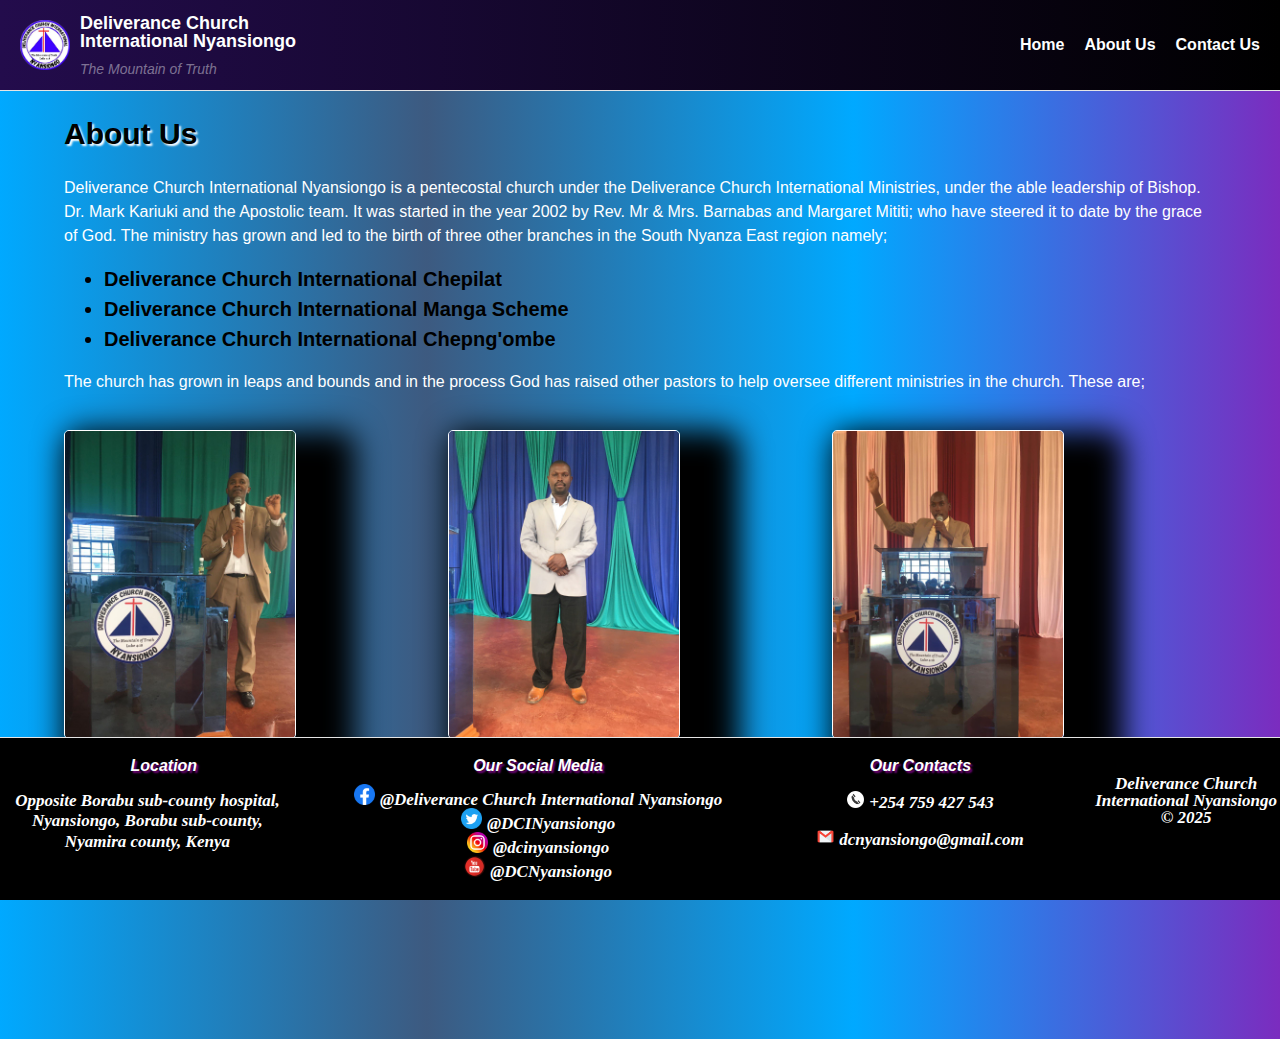
<file: aboutus.html>
<!DOCTYPE html>
<html lang="en">
<head>
    <meta charset="UTF-8">
    <meta name="viewport" content="width=device-width, initial-scale=1.0">
    <title>About Us</title>
    <link rel="stylesheet" href="css/styles_about.css">
    <script src="js/script.js"></script>
</head>
<body>
    <header>
        <img src="images/Logo.png" alt="logo">
        <div id="headerh1h2">
            <h1 id="titleh1">Deliverance Church <br> International Nyansiongo</h1>
            <h2 id="titleh2">The Mountain of Truth</h2>
        </div>
        <nav>
            <ul>
                <li><a href="index.html">Home</a></li>
                <li><a href="aboutus.html">About Us</a></li>
                <!-- <li><a href="ministries.html">Ministries</a></li>
                <li><a href="events.html">Events</a></li> -->
                <li><a href="#footerDiv3">Contact Us</a></li>
            </ul>
        </nav>
    </header>
    <section id="About">
        <h1>About Us</h1>
        <p>Deliverance Church International Nyansiongo is a pentecostal church under the Deliverance Church International Ministries, under the able leadership of Bishop. Dr. Mark Kariuki and the Apostolic team. It was started in the year 2002 by Rev. Mr & Mrs. Barnabas and Margaret Mititi; who have steered it to date by the grace of God. The ministry has grown and led to the birth of three other branches in the South Nyanza East region namely; 
            <ul>
                <li>Deliverance Church International Chepilat</li>
                <li>Deliverance Church International Manga Scheme</li>
                <li>Deliverance Church International Chepng'ombe</li>
            </ul>
            <p>The church has grown in leaps and bounds and in the process God has raised other pastors to help oversee different ministries in the church. These are;</p>
            <section id="Pastors">
                <div class="Pastor-names">
                    <img id="pstmakoriimg" src="images/PstMakori.jpeg" alt="">
                    <p>Pst. Vincent Makori <br> The Associate pastor</p>
                </div>
                <div class="Pastor-names">
                    <img id="pstdennisimg" src="images/PstDennis.jpeg" alt="">
                    <p>Pst. Dennis Ratemo <br> Kingdom Generation</p>
                </div>
                <div class="Pastor-names">
                    <img id="pstkemoimg" src="images/ApstKemo.jpeg" alt="">
                    <p>Apst. Kipkemoi Collins <br> Intercessory & Youth ministries</p>
                </div>
            </section>
        </p>
    </section>
    <footer id="aboutusfooter">
        <div id="footerDiv">
            <div id="footerDiv1">
                <h3>Location</h3>
                <p>Opposite Borabu sub-county hospital, Nyansiongo, Borabu sub-county, Nyamira county, Kenya</p>
            </div>
            <div id="footerDiv2">
                <h3>Our Social Media</h3>
                <ul>
                    <li><a href="https://www.facebook.com/DCINyansiongo" target="_blank" rel="noopener noreferrer"><img class="socialsicon" id="FacebookLogo" src="images/FacebookLogo.png" alt="FacebookLogo">@Deliverance Church International Nyansiongo</a></li>
                    <li><a href="https://twitter.com/DCINyansiongo" target="_blank" rel="noopener noreferrer"><img class="socialsicon" id="TwitterLogo" src="images/TwitterLogo.png" alt="TwitterLogo">@DCINyansiongo</a></li>
                    <li><a href="https://instagram.com/dcinyansiongo" target="_blank" rel="noopener noreferrer"><img class="socialsicon" id="InstagramLogo" src="images/InstagramLogo.png" alt="InstagramLogo">@dcinyansiongo</a></li>
                    <li><a href="https://www.youtube.com/@deliverancechurchnyansiongo" target="_blank" rel="noopener noreferrer"><img class="socialsicon" id="YouTubeLogo" src="images/YouTubeLogo.png" alt="YouTubeLogo">@DCNyansiongo</a></li>
                </ul>
            </div>
            <div id="footerDiv3">
                <h3>Our Contacts</h3>
                <p id="Contact" type="number" class="Contact"><img class="socialsicon" src="images/PhoneLogo.png" alt="PhoneLogo">+254 759 427 543</p>
                <p><a href="mailto:dcnyansiongo@gmail.com" id="email" type="email" class="Contact"><img class="socialsicon" src="images/EmailLogo.png" alt="EmailLogo">dcnyansiongo@gmail.com</a></p>
            </div>
        <div id="footerDiv4">
            <p>Deliverance Church International Nyansiongo &copy; 2025</p>
        </div>
    </footer>
    <!-- <script src="js/script.js"></script> -->
</body>
</html>
</file>
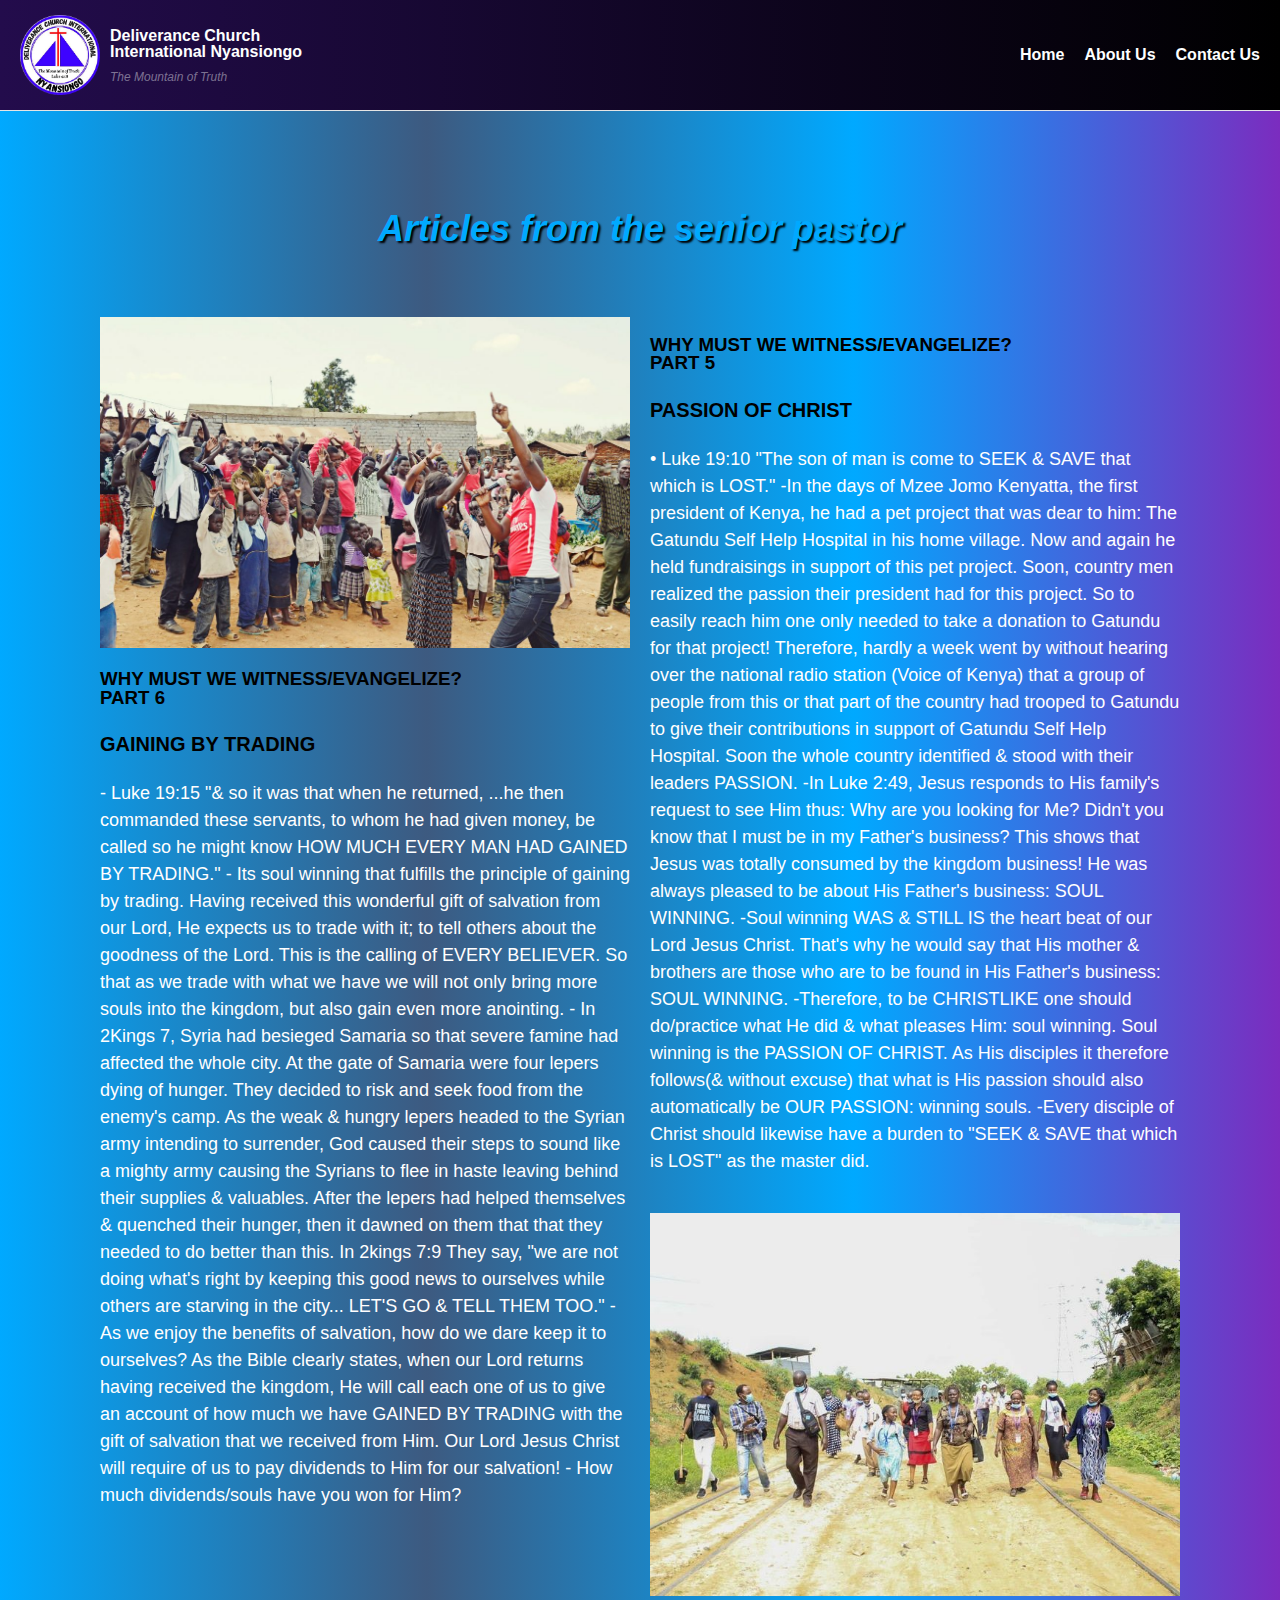
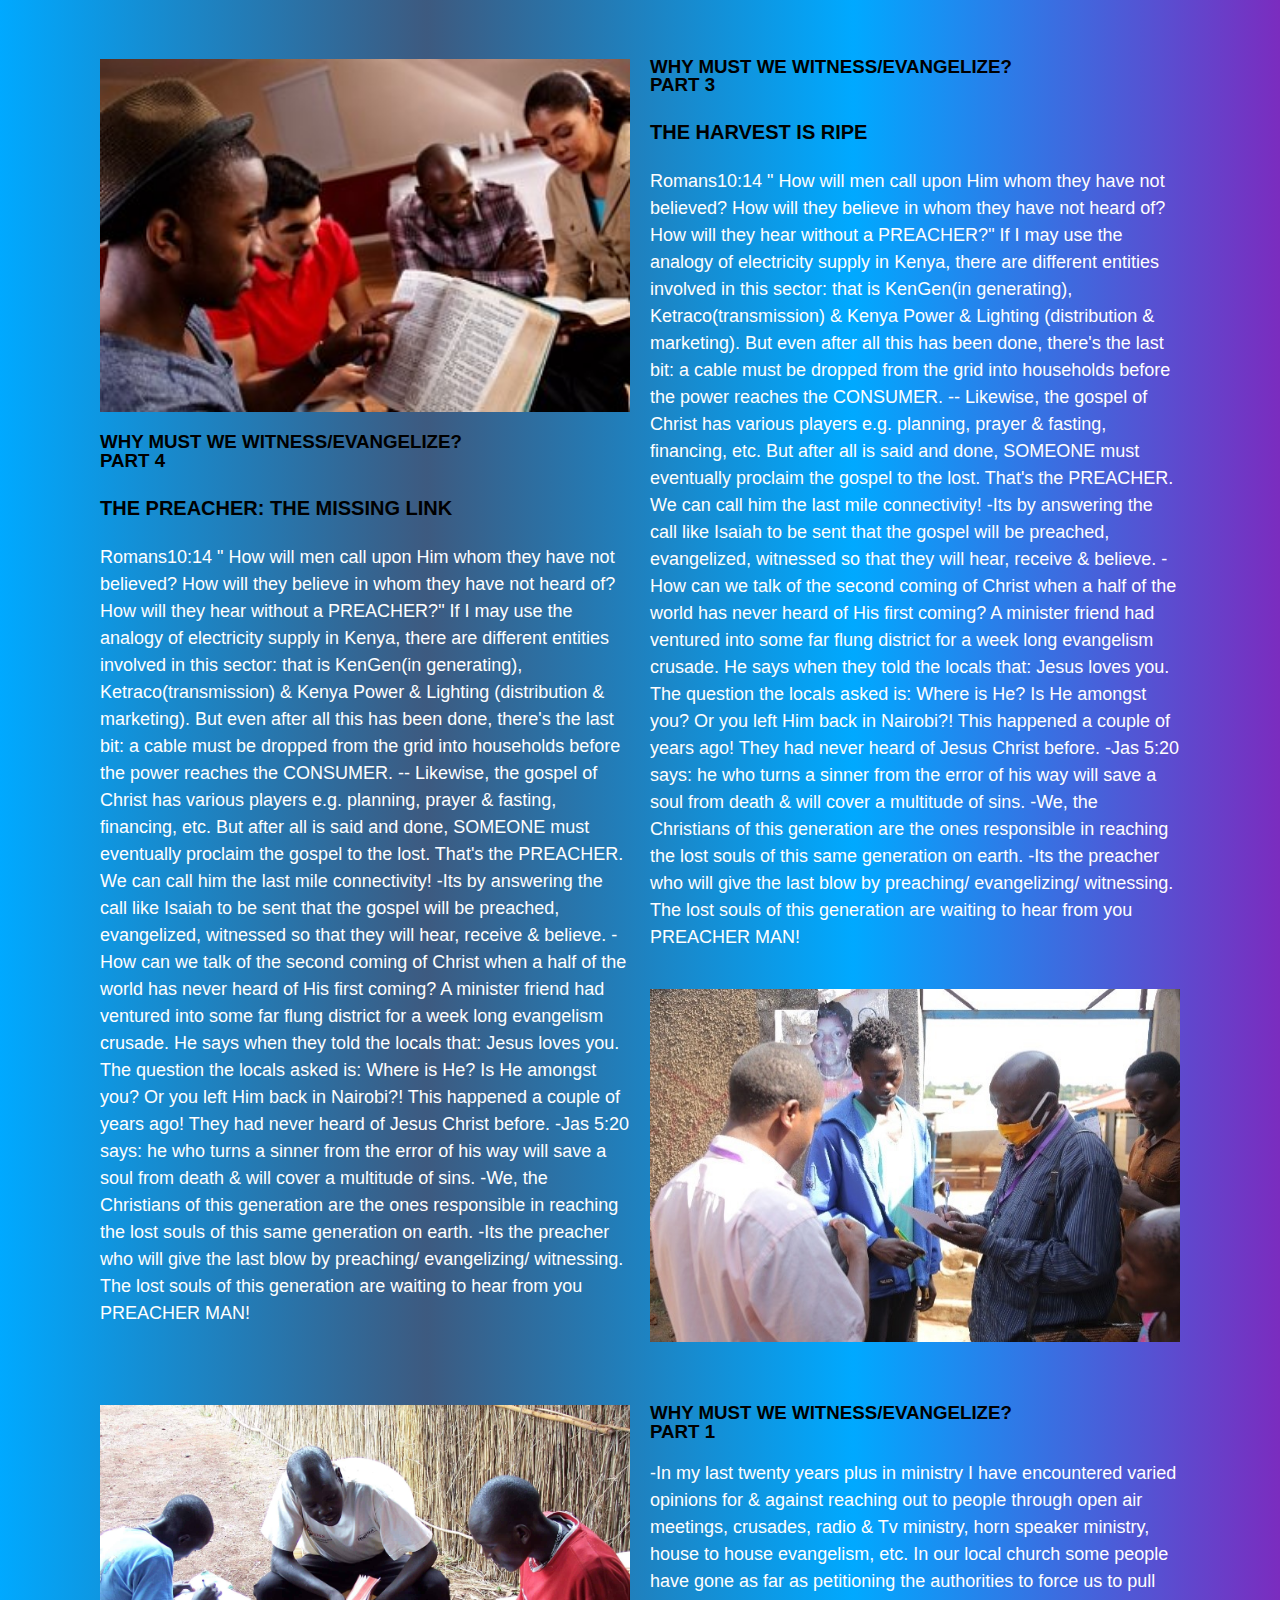
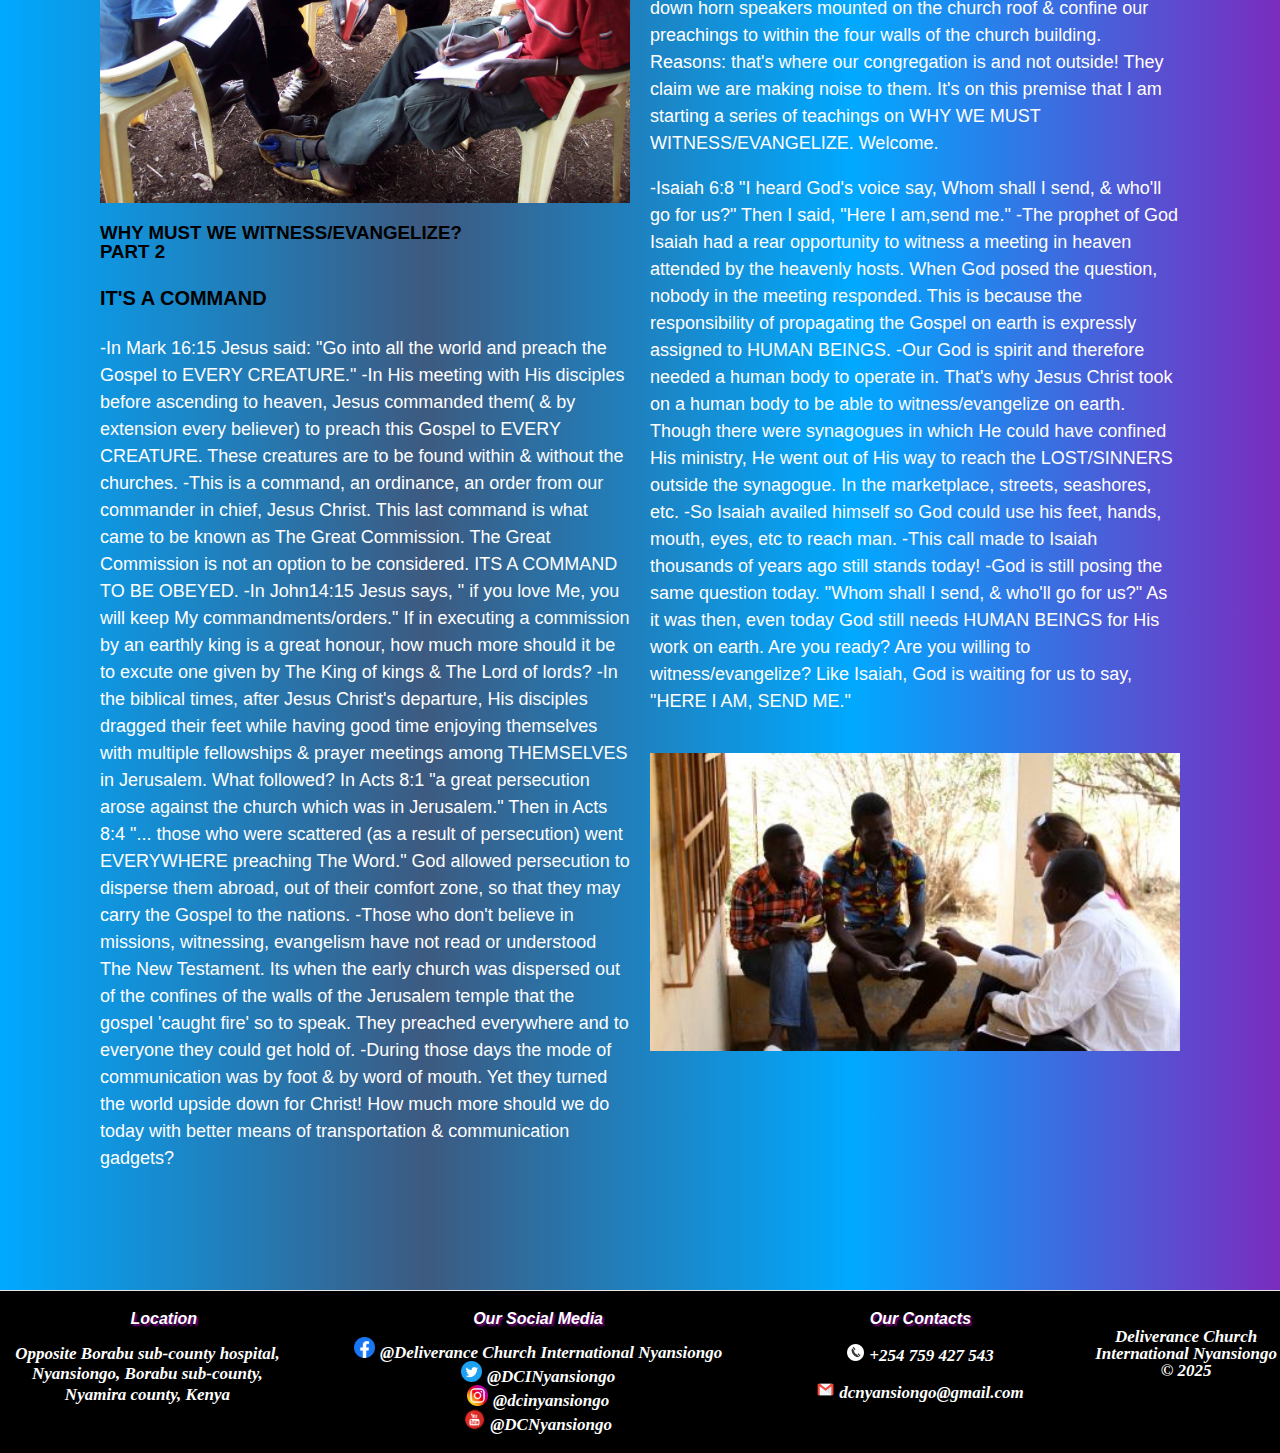
<file: articles.html>
<!DOCTYPE html>
<html lang="en">
<head>
    <meta charset="UTF-8">
    <meta name="viewport" content="width=device-width, initial-scale=1.0">
    <title>About Us</title>
    <link rel="stylesheet" href="css/styles_articles.css">
    <script src="js/script.js"></script>
</head>
<body>
    <header>
        <img src="images/Logo.png" alt="logo">
        <div id="headerh1h2">
            <h1 id="titleh1">Deliverance Church <br> International Nyansiongo</h1>
            <h2 id="titleh2">The Mountain of Truth</h2>
        </div>
        <nav>
            <ul>
                <li><a href="index.html">Home</a></li>
                <li><a href="aboutus.html">About Us</a></li>
                <!-- <li><a href="ministries.html">Ministries</a></li>
                <li><a href="events.html">Events</a></li> -->
                <li><a href="#footerDiv3">Contact Us</a></li>
            </ul>
        </nav>
    </header>
    <section id="articles">
        <h2 id="articles-h2">Articles from the senior pastor</h2>
        <div>
            <div class="photo">
                <img src="images/20139604915_ad100389bd_k-1-1080x675.jpg" alt="Evangelism photo">
            </div>
            <div class="text">
                <h3 id="articles-h3"><strong>WHY MUST WE WITNESS/EVANGELIZE? <br> PART 6 </strong></h3>
                <h4 id="articles-h4"><strong>GAINING BY TRADING</strong></h4>
                <p>
                    - Luke 19:15 "& so it was that when he returned, ...he then commanded these servants, to whom he had given money, be called so he might know HOW MUCH EVERY MAN HAD GAINED BY TRADING."
                    - Its soul winning that fulfills the principle of gaining by trading. Having received this wonderful gift of salvation from our Lord,  He expects us to trade with it; to tell others about the goodness of the Lord. This is the calling of EVERY BELIEVER. So that as we trade with what we have we will not only bring more souls into the kingdom, but also gain even more anointing.
                    - In 2Kings 7, Syria had besieged Samaria so that severe famine had affected the whole city. At the gate of Samaria were four lepers dying of hunger. They decided to risk and seek food from the enemy's camp. As the weak & hungry lepers headed to the Syrian army intending to surrender, God caused their steps to sound like a mighty army causing the Syrians to flee in haste leaving behind their supplies & valuables. After the lepers had helped themselves & quenched their hunger, then it dawned on them that that they needed to do better than this. In 2kings 7:9 They say, "we are not doing what's right by keeping this good news to ourselves while others are starving in the city... LET'S GO & TELL THEM TOO."
                    - As we enjoy the benefits of salvation, how do we dare keep it to ourselves? As the Bible clearly states, when our Lord returns having received the kingdom, He will call each one of us to give an account of how much we have GAINED BY TRADING with the gift of salvation that we received from Him. Our Lord Jesus Christ will require of us to pay dividends to Him for our salvation!
                    - How much dividends/souls have you won for Him?
                </p>
            </div>
        </div>
        <div class="articlesSection">
                <div class="text">
                    <h3 id="articles-h3"><strong>WHY MUST WE WITNESS/EVANGELIZE? <br> PART 5 </strong></h3>
                    <h4 id="articles-h4"><strong>PASSION OF CHRIST</strong></h4>
                    <p>
                        •⁠  ⁠Luke 19:10 "The son of man is come to SEEK & SAVE that which is LOST."
                        -In the days of Mzee Jomo Kenyatta, the first president of Kenya, he had a pet project that was dear to him: The Gatundu Self Help Hospital in his home village. Now and again he held fundraisings in support of this pet project. Soon, country men realized the passion their president had for this project. So to easily reach him one only needed to take a donation to Gatundu for that project!  Therefore, hardly a week went by without hearing over the national radio station (Voice of Kenya) that a group of people from this or that part of the country had trooped to Gatundu to give their contributions in support of Gatundu Self Help Hospital. Soon the whole country identified & stood with their leaders PASSION.
                        -In Luke 2:49, Jesus responds to His family's request to see Him thus: Why are you looking for Me? Didn't you know that I must be in my Father's business? This shows that Jesus was totally consumed by the kingdom business! He was always pleased to be about His Father's business: SOUL WINNING.
                        -Soul winning WAS & STILL IS the heart beat of our Lord Jesus Christ. That's why he would say that His mother & brothers are those who are to be found in His Father's business: SOUL WINNING.
                        -Therefore, to be CHRISTLIKE one should do/practice what He did & what pleases Him: soul winning. Soul winning is the PASSION OF CHRIST. As His disciples it therefore follows(& without excuse) that what is His passion should also automatically be OUR PASSION: winning souls.
                        -Every disciple of Christ should likewise have a burden to "SEEK & SAVE that which is LOST" as the master did.                        
                    </p>
                </div>
                <div class="photo">
                    <img src="images/Feauture-photo-Mombasa-West-Evangelists.jpg" alt="Evangelism photo">
                </div>
        </div>
        <div class="articlesSection">
            <div class="photo">
                <img src="images/image.jpg" alt="Evangelism photo">
            </div>
                <div class="text">
                    <h3 id="articles-h3"><strong>WHY MUST WE WITNESS/EVANGELIZE? <br> PART 4 </strong></h3>
                    <h4 id="articles-h4"><strong>THE PREACHER: THE MISSING LINK</strong></h4>
                    <p>
                        Romans10:14 " How will men call upon Him whom they have not believed? How will they believe in whom they have not heard of? How will they hear without a PREACHER?"

                        If I may use the analogy of electricity supply in Kenya, there are different entities involved in this sector: that is KenGen(in generating), Ketraco(transmission) & Kenya Power & Lighting (distribution &  marketing). But even after all this has been done, there's the last bit: a cable must be dropped from the grid into households before the power reaches the CONSUMER.
                        
                        -- Likewise, the gospel of Christ has various players e.g. planning, prayer & fasting, financing, etc. But after all is said and done, SOMEONE must eventually proclaim the gospel to the lost. That's the PREACHER. We can call him the last mile connectivity!
                        -Its by answering the call like Isaiah to be sent that the gospel will be preached, evangelized, witnessed so that they will hear, receive & believe.
                        
                        -How can we talk of the second coming of Christ when a half of the world has never heard of His first coming? A minister friend had ventured into some far flung district for a week long evangelism crusade. He says when they told the locals that: Jesus loves you. The question the locals  asked is: Where is He? Is He amongst you? Or you left Him back in Nairobi?! This happened a couple of years ago! They had never heard of Jesus Christ before.
                        
                        -Jas 5:20 says: he who turns a sinner from the error of his way will save a soul from death & will cover a multitude of sins.
                        
                        -We, the Christians of this generation are the ones responsible in reaching the lost souls of this same generation on earth.
                        
                        -Its the preacher who will give the last blow by preaching/ evangelizing/ witnessing. The lost souls of this generation are waiting to hear from you PREACHER MAN!                        
                    </p>
                </div>
        </div>
        <div class="articlesSection">
            <div class="text">
                    <h3 id="articles-h3"><strong>WHY MUST WE WITNESS/EVANGELIZE? <br> PART 3 </strong></h3>
                    <h4 id="articles-h4"><strong>THE HARVEST IS RIPE</strong></h4>
                                    <p>
                                        Romans10:14 " How will men call upon Him whom they have not believed? How will they believe in whom they have not heard of? How will they hear without a PREACHER?"
                
                                        If I may use the analogy of electricity supply in Kenya, there are different entities involved in this sector: that is KenGen(in generating), Ketraco(transmission) & Kenya Power & Lighting (distribution &  marketing). But even after all this has been done, there's the last bit: a cable must be dropped from the grid into households before the power reaches the CONSUMER.
                                        
                                        -- Likewise, the gospel of Christ has various players e.g. planning, prayer & fasting, financing, etc. But after all is said and done, SOMEONE must eventually proclaim the gospel to the lost. That's the PREACHER. We can call him the last mile connectivity!
                                        -Its by answering the call like Isaiah to be sent that the gospel will be preached, evangelized, witnessed so that they will hear, receive & believe.
                                        
                                        -How can we talk of the second coming of Christ when a half of the world has never heard of His first coming? A minister friend had ventured into some far flung district for a week long evangelism crusade. He says when they told the locals that: Jesus loves you. The question the locals  asked is: Where is He? Is He amongst you? Or you left Him back in Nairobi?! This happened a couple of years ago! They had never heard of Jesus Christ before.
                                        
                                        -Jas 5:20 says: he who turns a sinner from the error of his way will save a soul from death & will cover a multitude of sins.
                                        
                                        -We, the Christians of this generation are the ones responsible in reaching the lost souls of this same generation on earth.
                                        
                                        -Its the preacher who will give the last blow by preaching/ evangelizing/ witnessing. The lost souls of this generation are waiting to hear from you PREACHER MAN!                        
                                    </p>
            </div>
                <div class="photo">
                    <img src="images/Makindye-door-to-door.jpg" alt="Evangelism photo">
                </div>
        </div>
        <div class="articlesSection"> 
                <div class="photo">
                    <img src="images/pastorial-training-scaled.jpg" alt="Evangelism photo">
                </div>
                <div class="text">
                    <h3 id="articles-h3"><strong>WHY MUST WE WITNESS/EVANGELIZE? <br> PART 2 </strong></h3>
                    <h4 id="articles-h4"><strong>IT'S A COMMAND</strong></h4>
                    <p>
                        -In Mark 16:15 Jesus said: "Go into all the world and preach the Gospel to EVERY CREATURE."
                        -In His meeting with His disciples before ascending to heaven, Jesus commanded them( & by extension every believer) to preach this Gospel to EVERY CREATURE. These creatures are to be found within & without the churches.
                        -This is a command, an ordinance, an order from our commander in chief, Jesus Christ. This last command is what came to be known as The Great Commission. The Great Commission is not an option to be considered. ITS A COMMAND TO BE OBEYED.
                        -In John14:15 Jesus says, " if you love Me, you will keep My commandments/orders." If in executing a commission by an earthly king is a great honour, how much more should it be to excute one given by The King of kings & The Lord of lords?
                        -In the biblical times, after Jesus Christ's departure, His disciples dragged their feet while having good time enjoying themselves with multiple fellowships & prayer meetings among THEMSELVES in Jerusalem. What followed? In Acts 8:1 "a great persecution arose against the church which was in Jerusalem." Then in Acts 8:4 "... those who were scattered (as a result of persecution) went EVERYWHERE preaching The Word." God allowed persecution to disperse them abroad, out of their comfort zone, so that they may carry the Gospel to the nations.
                        -Those who don't believe in missions, witnessing, evangelism have not read or understood The New Testament. Its when the early church was dispersed out of the confines of the walls of the Jerusalem temple that the gospel 'caught fire' so to speak. They preached everywhere and to everyone they could get hold of.
                        -During those days the mode of communication was by foot & by word of mouth. Yet they turned the world upside down for Christ! How much more should we do today with better means of transportation & communication gadgets?
                    </p>
                </div>
        </div>
        <div class="articlesSection">
            <div class="text">
                    <h3 id="articles-h3"><strong>WHY MUST WE WITNESS/EVANGELIZE? <br> PART 1 </strong></h3>
                    <p>
                        -In my last twenty years plus in ministry I have encountered varied opinions for & against reaching out to people through open air meetings, crusades, radio & Tv ministry, horn speaker ministry, house to house evangelism, etc. In our local church some people have gone as far as petitioning the authorities to force us to pull down horn speakers mounted on the church roof & confine our preachings to within the four walls of the church building. Reasons: that's where our congregation is and not outside! They claim we are making noise to them. It's on this premise that I am starting a series of teachings on WHY WE MUST WITNESS/EVANGELIZE. Welcome.
                    </p> 
                    <p>
                        -Isaiah 6:8 "I heard God's voice say, Whom shall I send, & who'll go for us?" Then I said, "Here I am,send me."
                        -The prophet of God Isaiah had a rear opportunity to witness a meeting in heaven attended by the heavenly hosts. When God posed the question, nobody in the meeting responded. This is because the responsibility of propagating the Gospel on earth is expressly assigned to HUMAN BEINGS.
                        -Our God is spirit and therefore needed a human body to operate in. That's why Jesus Christ took on a human body to be able to witness/evangelize on earth. Though there were synagogues in which He could have confined His ministry, He went out of His way to reach the LOST/SINNERS outside the synagogue. In the marketplace, streets, seashores, etc.
                        -So Isaiah availed himself so God could use his feet, hands, mouth, eyes, etc to reach man.
                        -This call made to Isaiah thousands of years ago still stands today!
                        -God is still posing the same question today. "Whom shall I send, & who'll go for us?" As it was then, even today God still needs HUMAN BEINGS for His work on earth. Are you ready? Are you willing to witness/evangelize?
                        Like Isaiah, God is waiting for us to say, "HERE I AM, SEND ME."
                    </p>
            </div>
            <div class="photo">
                <img src="images/img.jpg" alt="Evangelism photo">
            </div>
        </div>       
    </section>
    <footer>
        <div id="footerDiv">
            <div id="footerDiv1">
                <h3>Location</h3>
                <p>Opposite Borabu sub-county hospital, Nyansiongo, Borabu sub-county, Nyamira county, Kenya</p>
            </div>
            <div id="footerDiv2">
                <h3>Our Social Media</h3>
                <ul>
                    <li><a href="https://www.facebook.com/DCINyansiongo" target="_blank" rel="noopener noreferrer"><img class="socialsicon" id="FacebookLogo" src="images/FacebookLogo.png" alt="FacebookLogo">@Deliverance Church International Nyansiongo</a></li>
                    <li><a href="https://twitter.com/DCINyansiongo" target="_blank" rel="noopener noreferrer"><img class="socialsicon" id="TwitterLogo" src="images/TwitterLogo.png" alt="TwitterLogo">@DCINyansiongo</a></li>
                    <li><a href="https://instagram.com/dcinyansiongo" target="_blank" rel="noopener noreferrer"><img class="socialsicon" id="InstagramLogo" src="images/InstagramLogo.png" alt="InstagramLogo">@dcinyansiongo</a></li>
                    <li><a href="https://www.youtube.com/@deliverancechurchnyansiongo" target="_blank" rel="noopener noreferrer"><img class="socialsicon" id="YouTubeLogo" src="images/YouTubeLogo.png" alt="YouTubeLogo">@DCNyansiongo</a></li>
                </ul>
            </div>
            <div id="footerDiv3">
                <h3>Our Contacts</h3>
                <p id="Contact" type="number" class="Contact"><img class="socialsicon" src="images/PhoneLogo.png" alt="PhoneLogo">+254 759 427 543</p>
                <p><a href="mailto:dcnyansiongo@gmail.com" id="email" type="email" class="Contact"><img class="socialsicon" src="images/EmailLogo.png" alt="EmailLogo">dcnyansiongo@gmail.com</a></p>
            </div>
        <div id="footerDiv4">
            <p>Deliverance Church International Nyansiongo &copy; 2025</p>
        </div>
    </footer>
</body>
</html>
</file>
<file: css/styles_about.css>
html {
    scroll-behavior: smooth;
}

body {
    font-family: 'Roboto', sans-serif;
    font-size: 16px;
    font-weight: 400;
    line-height: 1;
    margin: 0;
    padding: 0;
    overflow-x: hidden;
    background: linear-gradient(to right, #00a9ff, #3d5a80, #00a9ff, #7b2cbf);
}

header {
    height: 50px;
    background: linear-gradient(to right, #230c4c, #000000);
    border-bottom: 1px solid #e5e5e5;
    padding: 20px 0;
    display: flex;
    align-items: center;
}

header img {
    float: left;
    margin-left: 20px;
    width: 50px;
}

#headerh1h2 {
    /* display: flex; */
    flex-direction: column;
    font-family: 'Roboto', sans-serif;
    line-height: 1;
}

#titleh1 {
    float: left;
    /* width: auto; */
    margin-left: 10px;
    font-size: 18px;
    font-weight: bold;
    color: #feffff;
}


#titleh2 {
    margin-left: 10px;
    font-family: 'Roboto', sans-serif;
    font-size: 14px;
    font-weight: 400;
    font-style: italic;
    color: #e8e7ed79;
}

header nav {
    margin-top: 0;
    margin-left: auto; /* Aligns the nav to the right */
    margin-right: 20px;
}

header ul {
    display: flex;
    flex-direction: row;
    list-style: none;
    margin: 0;
    padding: 0;
    align-items: center;
    justify-content: center;
}

header nav a {
    display: inline-block;
    margin-left: 20px;
    font-size: 16px;
    font-weight: 700;
    line-height: 1;
    color: #feffff;
    text-decoration: none;
}

#About {
    width: 90%;
    margin: auto;
}

#About h1 {
    font-size: 30px;
    font-family: sans-serif;
    font-weight: bold;
    /* color: #ffffff; */
    line-height: 1.5;
    /* text-align: center; */
    text-shadow: #ffffff 2px 2px 2px;
}

#About p,
#About li {
    color: #ffffff;
    line-height: 1.5;
}

#About li {
    color: #000000;
    line-height: 1.5;
    font-size: 20px;
    font-family: sans-serif;
    font-weight: bold;
}

#Pastors {
    display: flex;
    flex-direction: row;
}

.Pastor-names {
    display: flex;
    flex-direction: column;
}

#Pastors img {
    width: 60%;
    /* margin: auto; */
    margin-top: 20px;
    margin-bottom: 20px;
    border-radius: 5px;
    border: 1px solid #ffffff;
    box-shadow: 30px 30px 30px 30px #000000;
}

.Pastor-names p {
    /* align-items: center; */
    /* justify-content: center; */
    /* text-align: center; */
    font-size: 20px;
    font-family: sans-serif;
    font-weight: bold;
    color: #000000;
    line-height: 1.5;
    text-shadow: #000000 2px 2px 2px;
    /* margin: auto; */
}
 
footer {
    position: sticky;
    width: 100%;
    background-color: #000000;
    border-top: 1px solid #e5e5e5;
    padding: 20px 0;
    bottom: 0;
}

#footerDiv {
    display: flex;
    flex-direction: row;
    justify-content: space-evenly;
    width: 100%;
    margin-top: 0;
    margin-bottom: 0;
}

#footerDiv1 {
    padding: px 0;
    align-items: left;
    justify-content: left;
    margin-left: 0px;
}

#footerDiv h3,
#footerDiv2 h3,
#footerDiv3 h3 {
    margin-top: 0;
    margin-bottom: 10px;
    font-size: 16px;
    font-weight: 700;
    line-height: 1;
    color: #feffff;
    text-align: center;
    /* align-items: center;
    justify-content: center; */
    font-family: 'Segoe UI', Tahoma, Geneva, Verdana, sans-serif;
    font-style: italic;
    text-shadow: #7a0484 2px 2px 2px;
}

#footerDiv1 p {
    width: 90%;
    margin-bottom: 0;
    font-size: 17px;
    font-weight: bold;
    font-family: Roboto;
    text-align: center;
    font-style: italic;
    line-height: 1.2;
    color: #ffffff;
}

footer ul {
    list-style: none;
    margin: 0;
    padding: 0;
}

#footerDiv2 {
    text-align: center;
    
}

footer a {
    /* margin-left: 20px; */
    font-size: 17px;
    font-weight: 700;
    line-height: 1;
    color: #feffff;
    text-decoration: none;
    font-style: italic;
    font-family: Roboto;
    text-align: center;
}

footer a:hover {
    color: #0059ff;
}

.socialsicon {
    width: 5%;
    margin-right: 5px;
}

footer p {
    margin-bottom: 0;
    /* margin-right: 50px; */
    font-size: 17px;
    font-weight: bold;
    font-family: Roboto;
    text-align: center;
    line-height: 1;
    color: #ffffff;
    font-family: Roboto;
    font-style: italic;
}

/* Mobile */
@media (max-width: 480px) {
    header {
        padding: 20px 0;
    }

    #titleh1 {
        font-size: 10px;
        margin-left: 5px;
    }

    #titleh2 {
        font-size: 8px;
        margin-left: 5px;
    }

    header img {
        margin-left: 10px;
        width: 40px;
    }

    header nav {
        margin-right: 10px;
    }

    header nav a {
        /* margin-left: 20px; */
        font-size: 9px;
        margin-left: auto; /* Aligns the nav to the right */
        margin-right: 10px;
    }

    #Pastors img {
        width: 60%;
        /* margin: auto; */
        margin-top: 20px;
        margin-bottom: 20px;
        border-radius: 5px;
        border: 1px solid #ffffff;
        box-shadow: 10px 10px 10px 10px #000000;
    }
    
    .Pastor-names p {
        /* align-items: center; */
        /* justify-content: center; */
        /* text-align: center; */
        font-size: 10px;
        font-family: sans-serif;
        font-weight: bold;
        color: #000000;
        line-height: 1.5;
        text-shadow: #000000 2px 2px 2px;
        /* margin: auto; */
    }

    #footerDiv {
        display: flex;
        flex-direction: column;
    }

    #footerDiv h3,
    #footerDiv2 h3,
    #footerDiv3 h3 {
        font-size: 12px;
    }

    #footerDiv1 p {
        font-size: 10px;
    }

    footer p,
    footer a {
        font-size: 10px;
    }

    .socialsicon {
        width: 8%;
        margin-right: 5px;
    }
}

/* Small devices (landscape phones, 576px and up) */
@media (min-width: 481px) and (max-width: 767px) {
    header {
        padding: 30px 0;
    }

    #titleh1 {
        font-size: 15px;
    }

    #titleh2 {
        font-size: 12px;
    }

    header img {
        width: 60px;
    }

    #Programs h2 {
        font-size: 28px;
    }

    #ProgramsDiv .Progtab h3 {
        font-size: 24px;
    }

    #Partners h1 {
        font-size: 28px;
    }

    #Partners img {
        height: 70%;
    }

    #Pastors h2 {
        font-size: 28px;
    }

    #Pastors p {
        font-size: 18px;
    }

    #Pastors img {
        width: 40%;
    }

    #MapHeader h2 {
        font-size: 16px;
    }

    iframe {
        height: 300px;
    }

    #Textbox h3 {
        font-size: 16px;
    }

    form button {
        margin-right: 0;
    }
}

/* Medium devices (tablets, 768px and up) */
@media (min-width: 768px) and (max-width: 991px){
    #headerh1h2 {
        flex-direction: row;
    }

    #titleh1 {
        font-size: 24px;
    }

    #titleh2 {
        font-size: 18px;
    }

    header img {
        width: 70px;
    }

    #Programs h2 {
        font-size: 36px;
    }

    #ProgramsDiv .Progtab h3 {
        font-size: 30px;
    }

    #VideoSection {
        height: 600px;
    }

    #Partners h1 {
        font-size: 36px;
    }

    #Partners img {
        height: 80%;
    }

    #Pastors h2 {
        font-size: 36px;
    }

    #Pastors p {
        font-size: 24px;
    }

    #Pastors img {
        width: 40%;
    }

    #MapHeader h2 {
        font-size: 24px;
    }

    iframe {
        height: 500px;
    }

    #Textbox h3 {
        font-size: 20px;
    }

    form button {
        margin-right: 0;
    }
}

/* Large devices (desktops, 992px and up) */
@media (min-width: 992px) and (max-width: 1199px) {
    #titleh1 {
        font-size: 28px;
    }

    #titleh2 {
        font-size: 20px;
    }

    header img {
        width: 90px;
    }

    #Programs h2 {
        font-size: 40px;
    }

    #ProgramsDiv .Progtab h3 {
        font-size: 36px;
    }

    #VideoSection {
        height: 800px;
    }

    #Partners h1 {
        font-size: 40px;
    }

    #Partners img {
        height: 70%;
    }

    #Pastors h2 {
        font-size: 40px;
    }

    #Pastors p {
        font-size: 28px;
    }

    #Pastors img {
        width: 50%;
    }

    #MapHeader h2 {
        font-size: 28px;
    }

    iframe {
        height: 700px;
    }

    #Textbox h3 {
        font-size: 24px;
    }
}
</file>
<file: css/styles_articles.css>
html {
    scroll-behavior: smooth;
}

body {
    font-family: 'Roboto', sans-serif;
    font-size: 16px;
    font-weight: 400;
    line-height: 1;
    margin: 0;
    padding: 0;
    overflow-x: hidden;
    background: linear-gradient(to right, #00a9ff, #3d5a80, #00a9ff, #7b2cbf);
}

header {
    height: 50px;
    background: linear-gradient(to right, #230c4c, #000000);
    border-bottom: 1px solid #e5e5e5;
    padding: 20px 0;
    display: flex;
    align-items: center;
}

header img {
    float: left;
    margin-left: 20px;
    width: 50px;
}

#headerh1h2 {
    /* display: flex; */
    flex-direction: column;
    font-family: 'Roboto', sans-serif;
    line-height: 1;
}

#titleh1 {
    float: left;
    /* width: auto; */
    margin-left: 10px;
    font-size: 18px;
    font-weight: bold;
    color: #feffff;
}


#titleh2 {
    margin-left: 10px;
    font-family: 'Roboto', sans-serif;
    font-size: 14px;
    font-weight: 400;
    font-style: italic;
    color: #e8e7ed79;
}

header nav {
    margin-top: 0;
    margin-left: auto; /* Aligns the nav to the right */
    margin-right: 20px;
}

header ul {
    display: flex;
    flex-direction: row;
    list-style: none;
    margin: 0;
    padding: 0;
    align-items: center;
    justify-content: center;
}

header nav a {
    display: inline-block;
    margin-left: 20px;
    font-size: 16px;
    font-weight: 700;
    line-height: 1;
    color: #feffff;
    text-decoration: none;
}

header nav a:hover {
    color: #0059ff;
}

header nav a:active {
    color: #0059ff !important;
}

.articlesSection {
    margin-top: 20px;
}

#articles {
    /* background: linear-gradient(to right, #c77dff, #bdc1dd, #98a9f3, #d6d0f5); */
    margin: 50px;
    padding: 50px;
    display: grid;
    grid-template-columns: repeat(2, 1fr);
    grid-gap: 20px;
    align-items: start;
}

#articles p {
    font-size: 18px;
    font-weight: 400;
    line-height: 1.5;
    color: #fffefe;
}

.photo img {
    width: 100%; /* Ensure the photo takes up the full width of the grid cell */
    height: auto; /* Maintain the aspect ratio of the photo */
    justify-content: center; /* Center the photo horizontally */
    align-items: center; /* Center the photo vertically */
    margin-top: 20px;
}

.text {
    grid-column: 2; /* Place the paragraph and titles in the right column */
}

#articles-h2 {
    margin-top: 0px;
    font-size: 40px;
    font-weight: 700;
    text-shadow: #000000 2px 2px 2px;
    font-family: 'Segoe UI', Tahoma, Geneva, Verdana, sans-serif;
    font-style: italic;
    color: #00a9ff;
    text-align: center;
    grid-column: 1 / -1; /* Make the h2 span both columns */
}

#articles–h3 {
    font-size: 30px;
    font-weight: 700;
}

#articles-h4 {
    font-size: 20px;
    font-weight: 700;
}

footer {
    width: 100%;
    background-color: #000000;
    border-top: 1px solid #e5e5e5;
    padding: 20px 0;
}

#footerDiv {
    display: flex;
    flex-direction: row;
    justify-content: space-evenly;
    width: 100%;
    margin-top: 0;
    margin-bottom: 0;
}

#footerDiv1 {
    padding: px 0;
    align-items: left;
    justify-content: left;
    margin-left: 0px;
}

#footerDiv h3,
#footerDiv2 h3,
#footerDiv3 h3 {
    margin-top: 0;
    margin-bottom: 10px;
    font-size: 16px;
    font-weight: 700;
    line-height: 1;
    color: #feffff;
    text-align: center;
    /* align-items: center;
    justify-content: center; */
    font-family: 'Segoe UI', Tahoma, Geneva, Verdana, sans-serif;
    font-style: italic;
    text-shadow: #7a0484 2px 2px 2px;
}

#footerDiv1 p {
    width: 90%;
    margin-bottom: 0;
    font-size: 17px;
    font-weight: bold;
    font-family: Roboto;
    text-align: center;
    font-style: italic;
    line-height: 1.2;
    color: #ffffff;
}

footer ul {
    list-style: none;
    margin: 0;
    padding: 0;
}

#footerDiv2 {
    text-align: center;
    
}

footer a {
    /* margin-left: 20px; */
    font-size: 17px;
    font-weight: 700;
    line-height: 1;
    color: #feffff;
    text-decoration: none;
    font-style: italic;
    font-family: Roboto;
    text-align: center;
}

footer a:hover {
    color: #0059ff;
}

.socialsicon {
    width: 5%;
    margin-right: 5px;
}

footer p {
    margin-bottom: 0;
    /* margin-right: 50px; */
    font-size: 17px;
    font-weight: bold;
    font-family: Roboto;
    text-align: center;
    line-height: 1;
    color: #ffffff;
    font-family: Roboto;
    font-style: italic;
}

/* Mobile */
html {
    scroll-behavior: smooth;
}

@media screen and (max-width: 480px) {

    header {
        padding: 20px 0;
    }

    #titleh1 {
        font-size: 10px;
        margin-left: 5px;
    }

    #titleh2 {
        font-size: 8px;
        margin-left: 5px;
    }

    header img {
        margin-left: 10px;
        width: 40px;
    }

    header nav {
        margin-right: 10px;
    }

    header nav a {
        font-size: 10px;
        margin-left: auto; /* Aligns the nav to the right */
        margin-right: 7px;
    }

    #articles {
        margin: 10px;
    }

    #articles-h2 {
        font-size: 25px;
    }

    .articlesSection p {
        font-size: 12px;
    }

    footer {
        padding: 20px 0;
    }

    #footerDiv h3,
    #footerDiv2 h3,
    #footerDiv3 h3 {
        font-size: 14px;
    }

    #footerDiv1 p {
        font-size: 14px;
    }

    footer a {
        font-size: 14px;
    }

    footer p {
        font-size: 14px;
    }

    .socialsicon {
        width: 5%;
    }
    
}

/* Small devices (landscape phones, 576px and up) */
@media (max-width: 480px) {
    header {
        padding: 20px 0;
    }

    #titleh1 {
        font-size: 10px;
        margin-left: 5px;
    }

    #titleh2 {
        font-size: 8px;
        margin-left: 5px;
    }

    header img {
        margin-left: 10px;
        width: 40px;
    }

    header nav {
        margin-right: 10px;
    }

    header nav a {
        font-size: 10px;
        margin-left: auto; /* Aligns the nav to the right */
        margin-right: 7px;
    }

    #articles-h2 {
        font-size: 25px;
    }

    #footerDiv {
        display: flex;
        flex-direction: column;
        justify-content: space-evenly;
        width: 100%;
        margin-top: 0;
        margin-bottom: 0;
    }

    footer {
        padding: 20px 0;
    }

    #footerDiv h3,
    #footerDiv2 h3,
    #footerDiv3 h3 {
        font-size: 14px;
    }

    #footerDiv1 p {
        font-size: 14px;
    }

    footer a {
        font-size: 14px;
    }

    footer p {
        font-size: 14px;
    }

    .socialsicon {
        width: 5%;
    }
}


@media screen and (max-width: 768px) {

    header {
        padding: 20px 0;
    }

    #titleh1 {
        font-size: 10px;
        margin-left: 5px;
    }

    #titleh2 {
        font-size: 8px;
        margin-left: 5px;
    }

    header img {
        margin-left: 10px;
        width: 40px;
    }

    header nav {
        margin-right: 10px;
    }

    header nav a {
        font-size: 8px;
        margin-left: auto; /* Aligns the nav to the right */
        margin-right: 7px;
    }

    #articles {
        margin: 0px;
        grid-template-columns: 1fr; /* Change the grid to a single column */
        padding: 10px;
    }

    .photo img {
        width: 100%;
    }

    .text {
        grid-column: 1; /* Place the paragraph and titles in the left column */
    }

    #articles-h2 {
        font-size: 25px;
    }

    #articles-h3 {
        font-size: 20px;
    }

    #articles-h4 {
        font-size: 16px;
    }

    #articles p,
    .articlesSection p {
        font-size: 12px;
    }

    #footerDiv {
        display: flex;
        flex-direction: column;
        align-items: center;
        justify-content: center;
        width: 100%;
        margin-top: 0;
        margin-bottom: 0;
    }

    footer h3 {
        font-size: 14px;
    }

    footer p,
    footer a,
    #footerDiv1 p {
        font-size: 12px;
    }

    .socialsicon {
        width: 5%;
    }
}

/* Small devices (landscape phones, 576px and up) */
@media (min-width: 481px) and (max-width: 767px) {
    header {
        padding: 20px 0;
    }

    #titleh1 {
        font-size: 10px;
        margin-left: 5px;
    }

    #titleh2 {
        font-size: 8px;
        margin-left: 5px;
    }

    header img {
        margin-left: 10px;
        width: 40px;
    }

    header nav {
        margin-right: 10px;
    }

    header nav a {
        font-size: 10px;
        margin-left: auto; /* Aligns the nav to the right */
        margin-right: 7px;
    }

    #articles-h2 {
        font-size: 28px;
    }

    footer {
        padding: 20px 0;
    }

    #footerDiv h3,
    #footerDiv2 h3,
    #footerDiv3 h3 {
        font-size: 14px;
    }

    #footerDiv1 p {
        font-size: 14px;
    }

    footer a {
        font-size: 14px;
    }

    footer p {
        font-size: 14px;
    }

    .socialsicon {
        width: 5%;
    }
}

/* Medium devices (tablets, 768px and up) */
@media (min-width: 768px) and (max-width: 1024px) {
    header {
        padding: 20px 0;
    }

    #titleh1 {
        font-size: 10px;
        margin-left: 5px;
    }

    #titleh2 {
        font-size: 8px;
        margin-left: 5px;
    }

    header img {
        margin-left: 10px;
        width: 40px;
    }

    header nav {
        margin-right: 10px;
    }

    header nav a {
        font-size: 10px;
        margin-left: auto; /* Aligns the nav to the right */
        margin-right: 7px;
    }

    #articles-h2 {
        font-size: 32px;
    }
}

/* Large devices (desktops, 1025px and up) */
@media (min-width: 1025px) {
    header {
        padding: 30px 0;
    }
    
    #titleh1 {
        font-size: 16px;
    }

    #titleh2 {
        font-size: 12px;
    }

    header img {
        width: 80px;
    }

    #articles-h2 {
        font-size: 36px;
    }
}

/* footer {
    background: linear-gradient(to right, #230c4c, #000000);
    color: #feffff;
    padding: 20px 0;
    text-align: center;
} */
</file>
